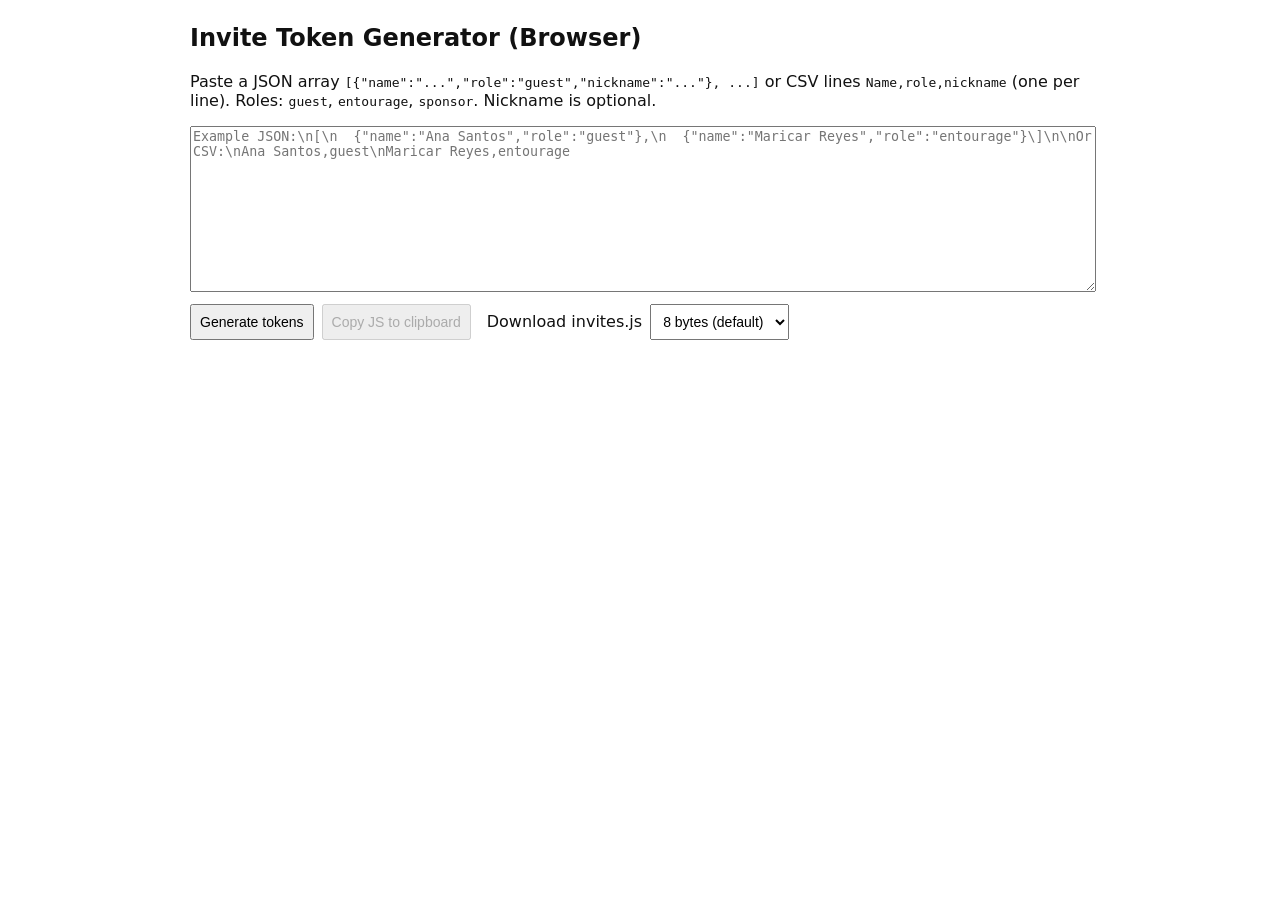
<file: tools/generate_invites.html>
<!doctype html>
<html>
<head>
  <meta charset="utf-8">
  <title>Invite Token Generator (Browser)</title>
  <meta name="viewport" content="width=device-width,initial-scale=1">
  <style>
    body{font-family:system-ui,-apple-system,Segoe UI,Roboto,Helvetica,Arial;max-width:900px;margin:24px auto;padding:0 16px;color:#111}
    textarea{width:100%;height:160px;font-family:monospace;margin-bottom:8px}
    input,button,select{font-size:14px;padding:8px}
    .row{display:flex;gap:8px;align-items:center;margin-bottom:8px}
    pre{background:#f6f6f6;padding:12px;overflow:auto}
    table{border-collapse:collapse;width:100%;margin-top:8px}
    th,td{border:1px solid #ddd;padding:6px;text-align:left}
  </style>
</head>
<body>
  <h2>Invite Token Generator (Browser)</h2>
  <p>Paste a JSON array <code>[{"name":"...","role":"guest","nickname":"..."}, ...]</code> or CSV lines <code>Name,role,nickname</code> (one per line). Roles: <code>guest</code>, <code>entourage</code>, <code>sponsor</code>. Nickname is optional.</p>

  <textarea id="input" placeholder='Example JSON:\n[\n  {"name":"Ana Santos","role":"guest"},\n  {"name":"Maricar Reyes","role":"entourage"}\]\n\nOr CSV:\nAna Santos,guest\nMaricar Reyes,entourage'></textarea>

  <div class="row">
    <button id="gen">Generate tokens</button>
    <button id="copy" disabled>Copy JS to clipboard</button>
    <a id="download" style="display:inline-block;margin-left:8px;" download="invites.js">Download invites.js</a>
    <select id="tokenLen"><option value="8">8 bytes (default)</option><option value="12">12 bytes</option><option value="16">16 bytes</option></select>
  </div>

  <div id="tokensArea" style="display:none">
    <h4>Generated mapping (tokens)</h4>
    <pre id="mappingOut"></pre>
    <h4>Download / copy</h4>
    <pre id="fileOut" style="height:260px"></pre>
    <h4>Token list</h4>
    <table id="tokenTable"><thead><tr><th>Token</th><th>Role</th><th>Name</th><th>Nickname</th></tr></thead><tbody></tbody></table>
  </div>

  <script>
    function randomHex(lenBytes){
      const arr = new Uint8Array(lenBytes);
      crypto.getRandomValues(arr);
      return Array.from(arr).map(b => b.toString(16).padStart(2,'0')).join('');
    }

    function parseInput(text){
      text = text.trim();
      if(!text) return [];
      // Try JSON
      try{
        const j = JSON.parse(text);
        if(Array.isArray(j)) return j.map(it => ({name: it.name || '', role: (it.role||'guest').toLowerCase(), nickname: it.nickname || it.nick || ''}));
      }catch(e){}
      // Fallback to CSV lines
      const lines = text.split(/\r?\n/).map(l => l.trim()).filter(Boolean);
      const out = [];
      for(const l of lines){
        const parts = l.split(',').map(p=>p.trim());
        if(parts.length>=3) out.push({name: parts[0], role: parts[1].toLowerCase(), nickname: parts[2]});
        else if(parts.length>=2) out.push({name: parts[0], role: parts[1].toLowerCase(), nickname: ''});
        else out.push({name: parts[0], role: 'guest', nickname: ''});
      }
      return out;
    }

    document.getElementById('gen').addEventListener('click', ()=>{
      const text = document.getElementById('input').value;
      const items = parseInput(text);
      if(items.length===0){ alert('No entries found'); return; }
      const tokenLen = parseInt(document.getElementById('tokenLen').value,10);
      const mapping = {};
      const rows = [];
      for(const it of items){
        let token;
        do { token = randomHex(tokenLen); } while(mapping[token]);
        mapping[token] = { role: (it.role||'guest'), name: it.name || '', nickname: it.nickname || '' };
        rows.push({token, role: mapping[token].role, name: mapping[token].name, nickname: mapping[token].nickname});
      }
      const now = new Date().toISOString();
      const fileContent = `// Generated invites.js - ${now}\n`+
        `// Paste this into js/invites.js in your project (or use the Download link).\n`+
        `const INVITE_TOKENS = ${JSON.stringify(mapping,null,2)};\n\n`+
        `function getInviteByToken(token) {\n  if (!token) return null;\n  return INVITE_TOKENS[token] || null;\n}\n`;

      document.getElementById('mappingOut').textContent = JSON.stringify(mapping, null, 2);
      document.getElementById('fileOut').textContent = fileContent;
      const tbody = document.querySelector('#tokenTable tbody');
      tbody.innerHTML = '';
      for(const r of rows){
        const tr = document.createElement('tr');
        tr.innerHTML = `<td style="font-family:monospace">${r.token}</td><td>${r.role}</td><td>${r.name}</td><td>${r.nickname || ''}</td>`;
        tbody.appendChild(tr);
      }
      document.getElementById('tokensArea').style.display = '';

      // prepare download link
      const blob = new Blob([fileContent], {type: 'application/javascript'});
      const url = URL.createObjectURL(blob);
      const a = document.getElementById('download');
      a.href = url;
      a.download = 'invites.js';

      // enable copy
      const copyBtn = document.getElementById('copy');
      copyBtn.disabled = false;
      copyBtn.onclick = async () => {
        try{
          await navigator.clipboard.writeText(fileContent);
          copyBtn.textContent = 'Copied!';
          setTimeout(()=> copyBtn.textContent = 'Copy JS to clipboard', 1500);
        }catch(e){
          alert('Copy failed. You can select and copy the text manually.');
        }
      };
    });
  </script>
</body>
</html>
</file>
